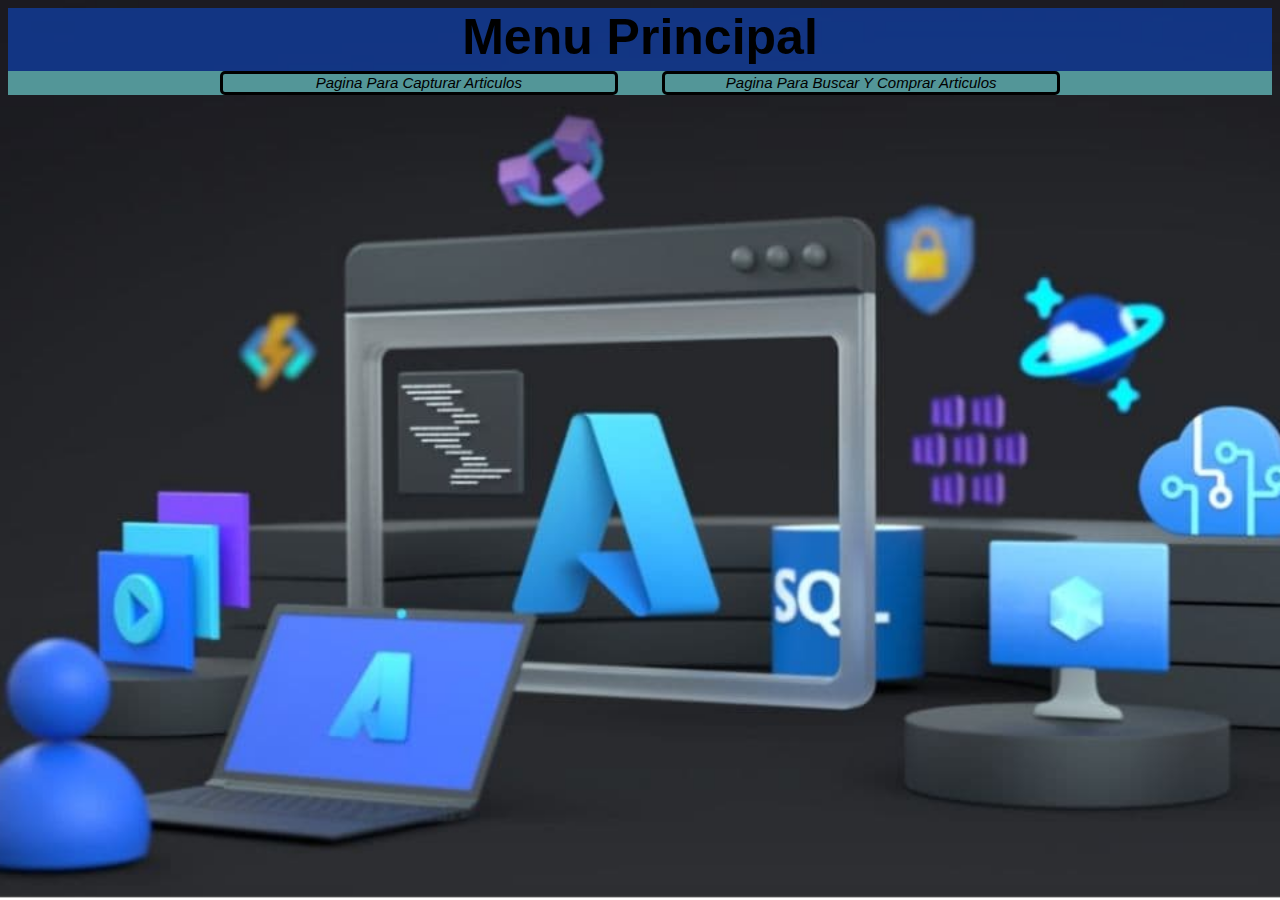
<file: index.html>
<!DOCTYPE html>
<html lang="en">
<head>
    <meta charset="UTF-8">
    <meta http-equiv="X-UA-Compatible" content="IE=edge">
    <meta name="viewport" content="width=device-width, initial-scale=1.0">
    <meta name="author" content="Casiano Granados Brandon Antonio">
    <meta name="Fecha" content="2022">
    <link rel="stylesheet" href="./css/header.css">
    <link rel="stylesheet" href="./css/index.css">
    <title>tarea 8</title>
</head>
<body>
    <header>
        <span>menu principal</span>
        <nav>
            <ul>
                <li><a href="./capturaArticulos.html">pagina para capturar articulos</a></li>
                <li><a href="./compraArticulos.html">pagina para buscar y comprar articulos</a></li>
            </ul>
        </nav>
    </header>
    <main>
    </main>
</body>
</html>
</file>
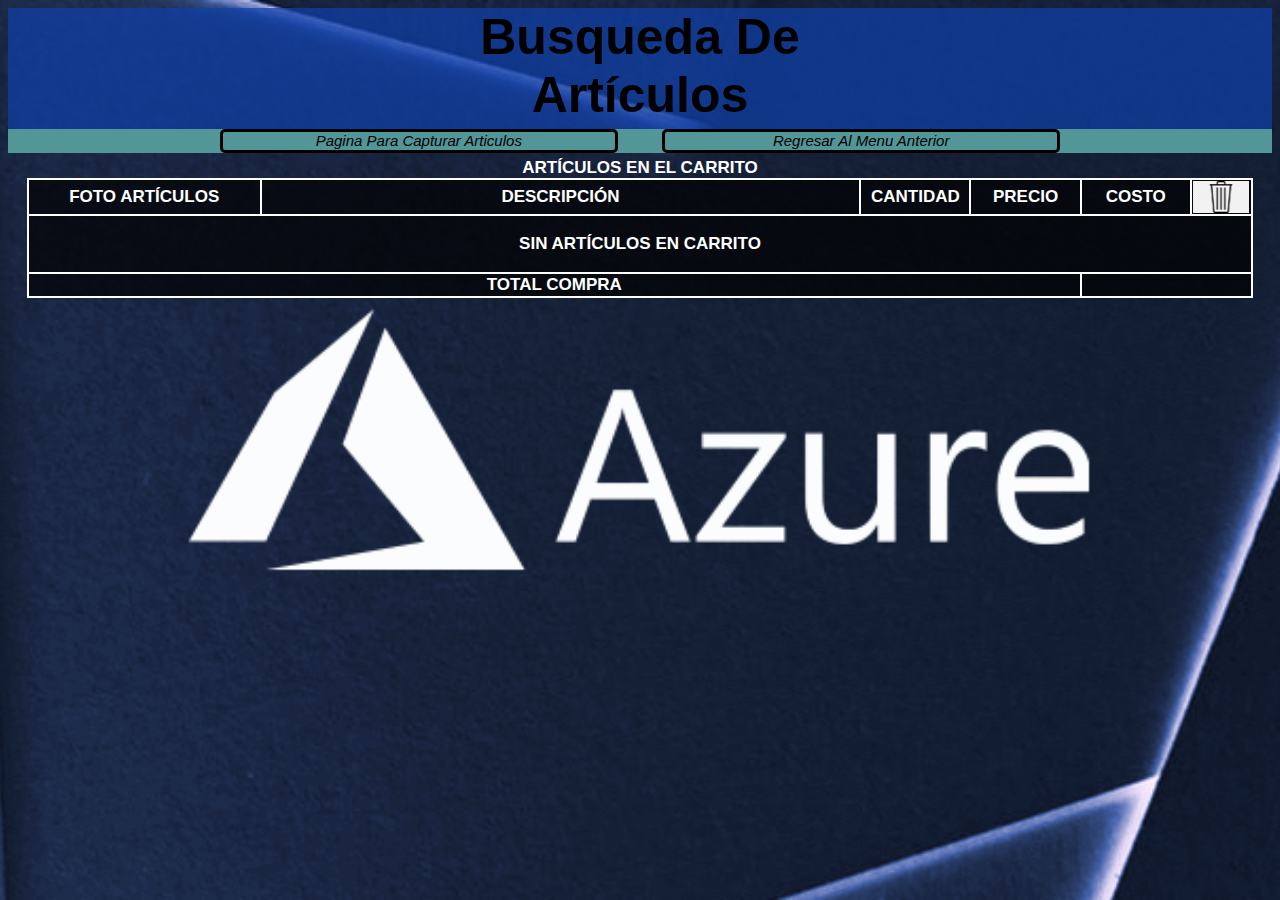
<file: articulos_en_Carrito.html>
<!DOCTYPE html>
<html lang="en">
<head>
    <meta charset="UTF-8">
    <meta http-equiv="X-UA-Compatible" content="IE=edge">
    <meta name="viewport" content="width=device-width, initial-scale=1.0">
    <meta name="description" content="autor: Casiano Granados Brandon Antonio">
    <meta name="description" content="Fecha 2022">
    <meta name="description" content="tarea8">
    <title>art&iacute;culos en carrito</title>
    <link rel="stylesheet" href="./css/header.css">
    <link rel="stylesheet" href="./css/carritoCompras.css">
    <script src="./js/carritoCompras.js"></script>
    <script src="./js/borraArtCarrrito.js"></script>
</head>
<body>
    <header>
        <span>busqueda de art&iacute;culos</span>
        <nav>
            <ul>
                <li><a href="./capturaArticulos.html">pagina para capturar articulos</a></li>
                <li><a href="./compraArticulos.html">regresar al menu anterior</a></li>
            </ul>
        </nav>
    </header>
    <main>
        <table>
            <caption class="msms-y-tittles">art&iacute;culos en el carrito</caption>
            <thead>
                <tr class="msms-y-tittles">
                    <td class="anchoFoto">foto art&iacute;culos</td>
                    <td class="anchoDescrip">descripci&oacute;n</td>
                    <td class="anchoRest">cantidad</th>
                    <td class="anchoRest">precio</td>
                    <td class="anchoRest">costo</td>
                    <td class="tdelimina" colspan="2"><img src="./img/basura.png" alt="basura"id="eliminaImagen"></td>
                </tr>
            </thead>
            <tbody>
                <tr id="vacio">
                    <td colspan="6" class="msms-y-tittles"><p>sin art&iacute;culos en carrito</p></td>
                </tr>
            </tbody>
            <tfoot>
                <tr>
                    <td colspan="4" class="msms-y-tittles">total compra</td>
                </tr>
            </tfoot>
        </table>
    </main>
</body>
</html>
</file>
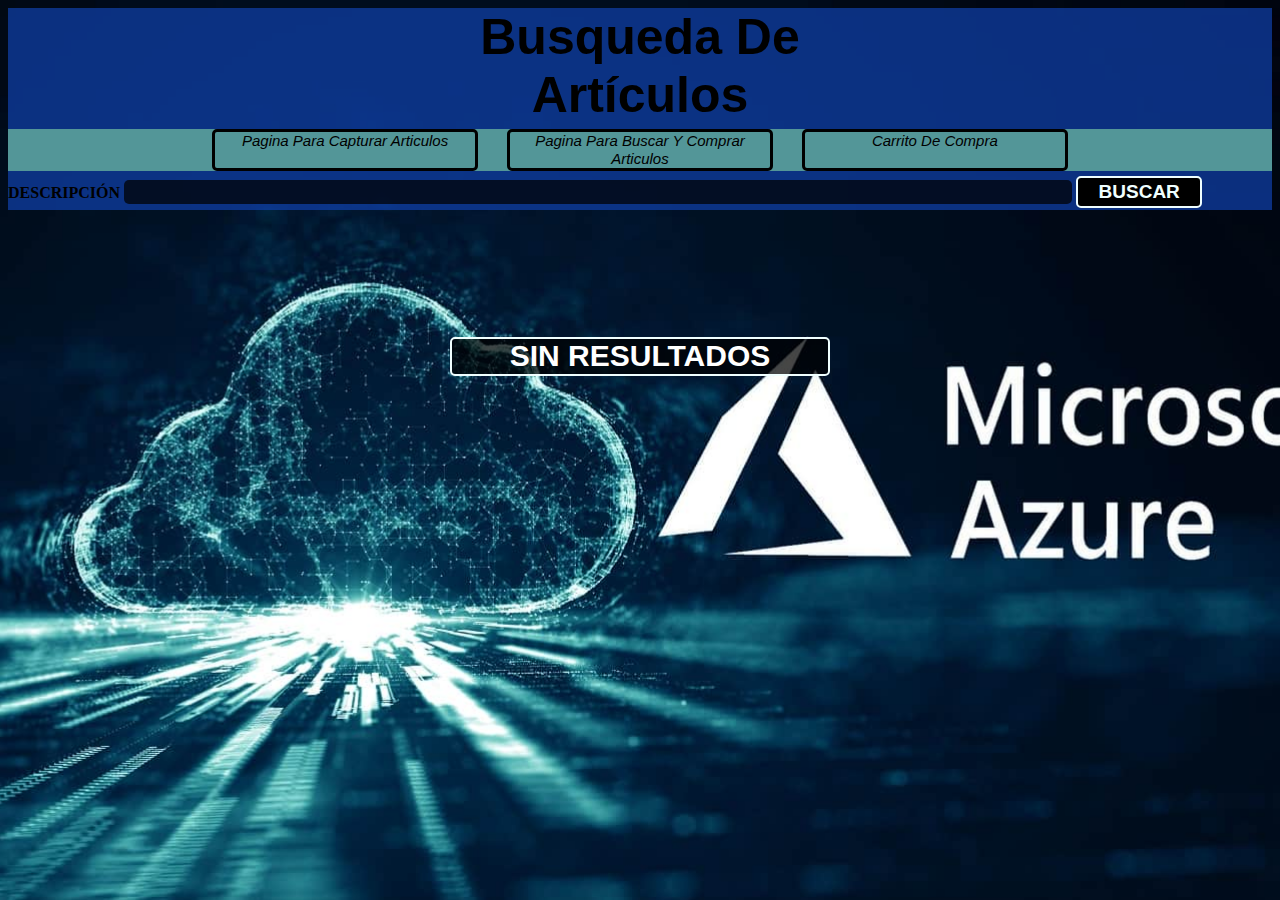
<file: compraArticulos.html>
<!DOCTYPE html>
<html lang="en">
<head>
    <meta charset="UTF-8">
    <meta http-equiv="X-UA-Compatible" content="IE=edge">
    <meta name="viewport" content="width=device-width, initial-scale=1.0">
    <meta name="author" content="Casiano Granados Brandon Antonio">
    <meta name="Fecha" content="2022">
    <title>tarea 8</title>
    <link rel="stylesheet" href="./css/header.css">
    <link rel="stylesheet" href="./css/compraArticulos.css">
    <script src="./js/compraArt.js"></script>
    <script src="./js/compArtAddCar.js"></script>
</head>
<body>
    <header>
        <span>busqueda de art&iacute;culos</span>
        <nav>
            <ul>
                <li><a href="./capturaArticulos.html">pagina para capturar articulos</a></li>
                <li><a href="./compraArticulos.html">pagina para buscar y comprar articulos</a></li>
                <li><a href="./articulos_en_Carrito.html">carrito de compra</a></li>
            </ul>
        </nav>
        <form>
            <label>descripci&oacute;n</label>
            <input type="search" name="busqueda" required>
            <button type="submit" name="buscar">buscar</button>
        </form>
    </header>
    <main>
        <span id="msmRes">sin resultados</span>
        <section></section>
    </main>
</body>
</html>
</file>
<file: css/header.css>
html{
    box-sizing: border-box;
}
*, *::after, *::before{
    box-sizing: inherit;
}
body{
    background-attachment: fixed;
    background-position: center;
    background-repeat: no-repeat;
    background-size: cover;
}
header{
    background-color: rgba(15, 64, 170, 0.719);
}
header > span{
    display: block;
    width: 40%;
    margin: auto;
    font-size: 50px;
    font-weight: bold;
    font-family: Arial, Helvetica, sans-serif;
    text-align: center;
    text-transform: capitalize;
}
nav{
    background-color: #539698;
}
nav ul{
    margin-block-start: 5px;
    margin-block-end: 5px;
    margin-inline-start: auto;
    margin-inline-end: auto;
    width: 70%;
    padding-inline: 0px;
    display: flex;
    flex-direction: row;
    flex-wrap: wrap;
}
nav li{
    list-style: none;
    width: 45%;
    margin: 0px auto;
    text-align: center;
    border-style: solid;
    border-radius: 5px;
    border-color: black;
}
nav li:hover{
    background-color: #036753b6;
    transform: scale(1.11);
    text-decoration: underline;
    transition: all 0.05s ease-in-out;
}
nav a{
    font-family: 'Franklin Gothic Medium', 'Arial Narrow', Arial, sans-serif;
    font-size: 15px;
    font-style: oblique;
    text-transform: capitalize;
    text-decoration: none;
    color: black;
    width: 100%;
}
</file>
<file: css/index.css>
/*PROPIEDADES PARA EL CALULO CORRECTO DE LOS MARGENES*/
 body{
    background-image: url(../img/AzureServices.jpg);
 }
</file>
<file: css/carritoCompras.css>
body{
    background-image: url(../img/azure2.png);
}
table, tr, td{
    border: 2px;
    border-style: solid;
    border-color: white;
    border-collapse: collapse;
    border-radius: 5px;
}
main table{
    width: 97%;
    margin: 5px auto;
    color: white;
    font-size: 17px;
    font-family: Arial, Helvetica, sans-serif;
    font-weight: bold;
    background-color: rgba(0, 0, 0, 0.696);
    text-align: center;
}
.msms-y-tittles{
    text-transform: uppercase;
}
.anchoFoto{
    width: 19%;
}
.anchoDescrip{
    width: 49%;
}
.anchoRest{
    width: 9%;
}
.tdelimina{
    width: 5%;
}
.tdelimina #eliminaImagen{
    display: block;
    margin: auto;
    width: 98%;
    height: 10%;
}
.tdelimina .inputElimina{
    display: block;
    width: 100%;
    margin: auto;
}
</file>
<file: css/compraArticulos.css>
body{
    background-image: url(../img/azure.jpg);
}
main > span, form input, form button, button.addCar, article, article > span, article div.contAddCar, div.contAddCar input, article > img{
    border: 2px;
    border-style: solid;
    border-color: azure;
    border-radius: 5px;
    background-color: rgba(0, 0, 0, 0.722);
    color: white;
    text-align: center;
    font-size: 19px;
    font-family: Arial, Helvetica, sans-serif;
}
main  > span,div.contAddCar input, article p, article label, button.addCar, button.addCar{
    display: block;
    font-family: Arial, Helvetica, sans-serif;
    font-weight: bold;
    text-align: center;
    color: white;
}
main  > span{
    width: 30%;
    height: 1.3em;
    margin: 10% auto 0% auto;
    font-size: 30px;
    text-transform: uppercase;
}
form input{
    width: 75%;
    border: 4px;
    border-radius: 5px;
    border-color: black;
}
form label, form button{
    text-transform: uppercase;
    font-size: 25x;
    font-weight: bolder;
}
form button, button.addCar{
    background-color: black;
    color: azure;
    width: 10%;
    height: 1.7em;
    margin-bottom: 2px;
}
form button:hover, button.addCar:hover{
    transform: scale(1.11);
    transition: all 0.05s ease-in-out;
}
form button:active, button.addCar:active{
    transform: scale(0.91);
    transition: all 0.05s ease-in-out;
}
section{
    display: flex;
    flex-direction: row;
    flex-wrap: wrap;
}
article{
    width: 25%;
    height: 42%;
    margin: 5px auto 0px auto;
}
article > img{
    display: block;
    width: 90%;
    margin: 5% auto 0px auto;
}
article > span, article div.contAddCar{
    display: block;
    width: 90%;
    margin: 5px auto 0px auto;
}
article div.contAddCar{
    display: flex;
    flex-direction: row;
    margin: 5px auto 0px auto;
}
div.contAddCar input{
    width: 60%;
    margin: 5px auto;
    font-size: 14px;
}
article label
{
    margin: 5px auto;
}
article p, article label, button.addCar{
    font-size: 17px;
    background-color: inherit;
}
button.addCar{
    width: 50%;
    margin: 5px auto;
}
nav li{
    width: 30%;
}
</file>
